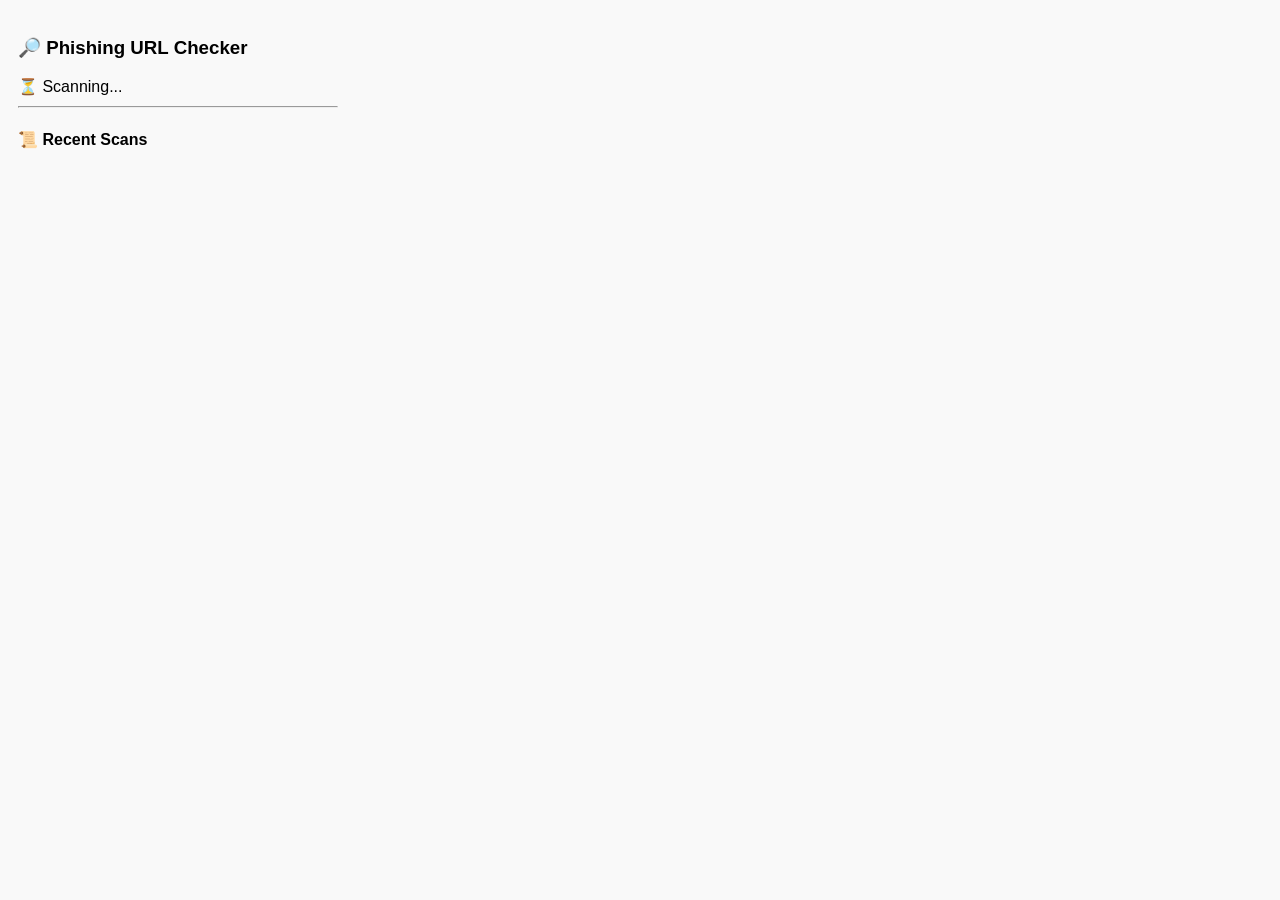
<file: Frontend/popup.html>
<!DOCTYPE html>
<html lang="en">
<head>
  <meta charset="UTF-8">
  <title>Phishing Detector</title>
  <link rel="stylesheet" href="styles.css" />
  <style>
    .history-entry {
      padding: 10px;
      margin: 5px 0;
      border-radius: 4px;
      background: #f5f5f5;
    }
    .history-entry.phishing {
      border-left: 4px solid #ff4444;
    }
    .history-entry.safe {
      border-left: 4px solid #4CAF50;
    }
    .history-entry .url {
      color: #666;
      font-size: 12px;
      word-break: break-all;
    }
    .history-entry .time {
      color: #999;
      font-size: 11px;
    }
    .report-link {
      color: #ff4444;
      text-decoration: none;
      font-size: 12px;
      margin-left: 5px;
    }
    .report-link:hover {
      text-decoration: underline;
    }
  </style>
</head>
<body>
  <h3>🔎 Phishing URL Checker</h3>
  <div id="currentStatus">
    <div id="loading" style="display:none; margin-top: 10px;">⏳ Scanning...</div>
    <div id="result" style="margin-top: 10px;"></div>
  </div>

  <hr>
  <h4>📜 Recent Scans</h4>
  <div id="history"></div>

  <script src="popup.js"></script>
</body>
</html>
</file>
<file: Frontend/styles.css>
body {
  font-family: Arial, sans-serif;
  padding: 10px;
  width: 320px;
  background-color: #f9f9f9;
}

button {
  padding: 8px 12px;
  font-size: 14px;
  background-color: #4CAF50;
  border: none;
  color: white;
  border-radius: 5px;
  cursor: pointer;
}

button:hover {
  background-color: #45a049;
}

.safe {
  color: green;
  font-weight: bold;
}
.phishing {
  color: red;
  font-weight: bold;
}
.error {
  color: darkorange;
  font-weight: bold;
}
.history-entry {
  margin-bottom: 10px;
  padding-bottom: 5px;
  border-bottom: 1px solid #ccc;
}
</file>
